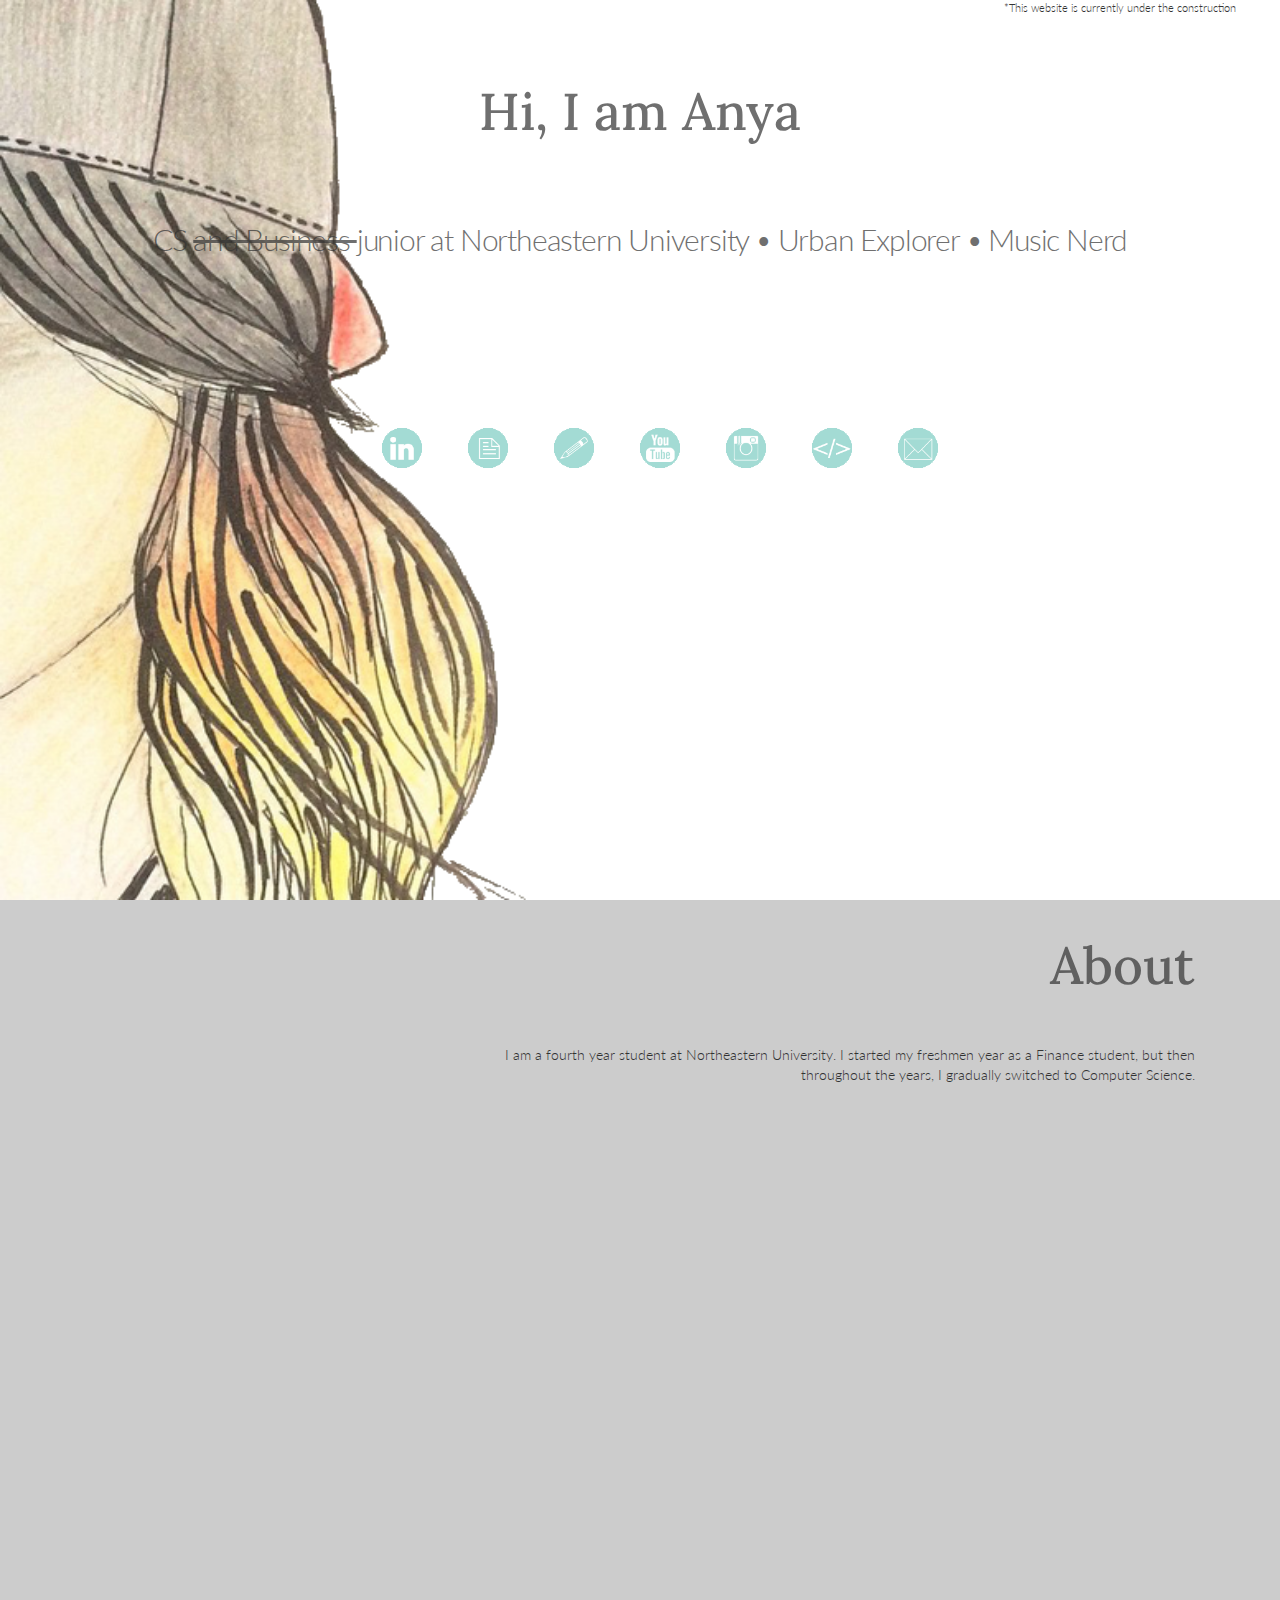
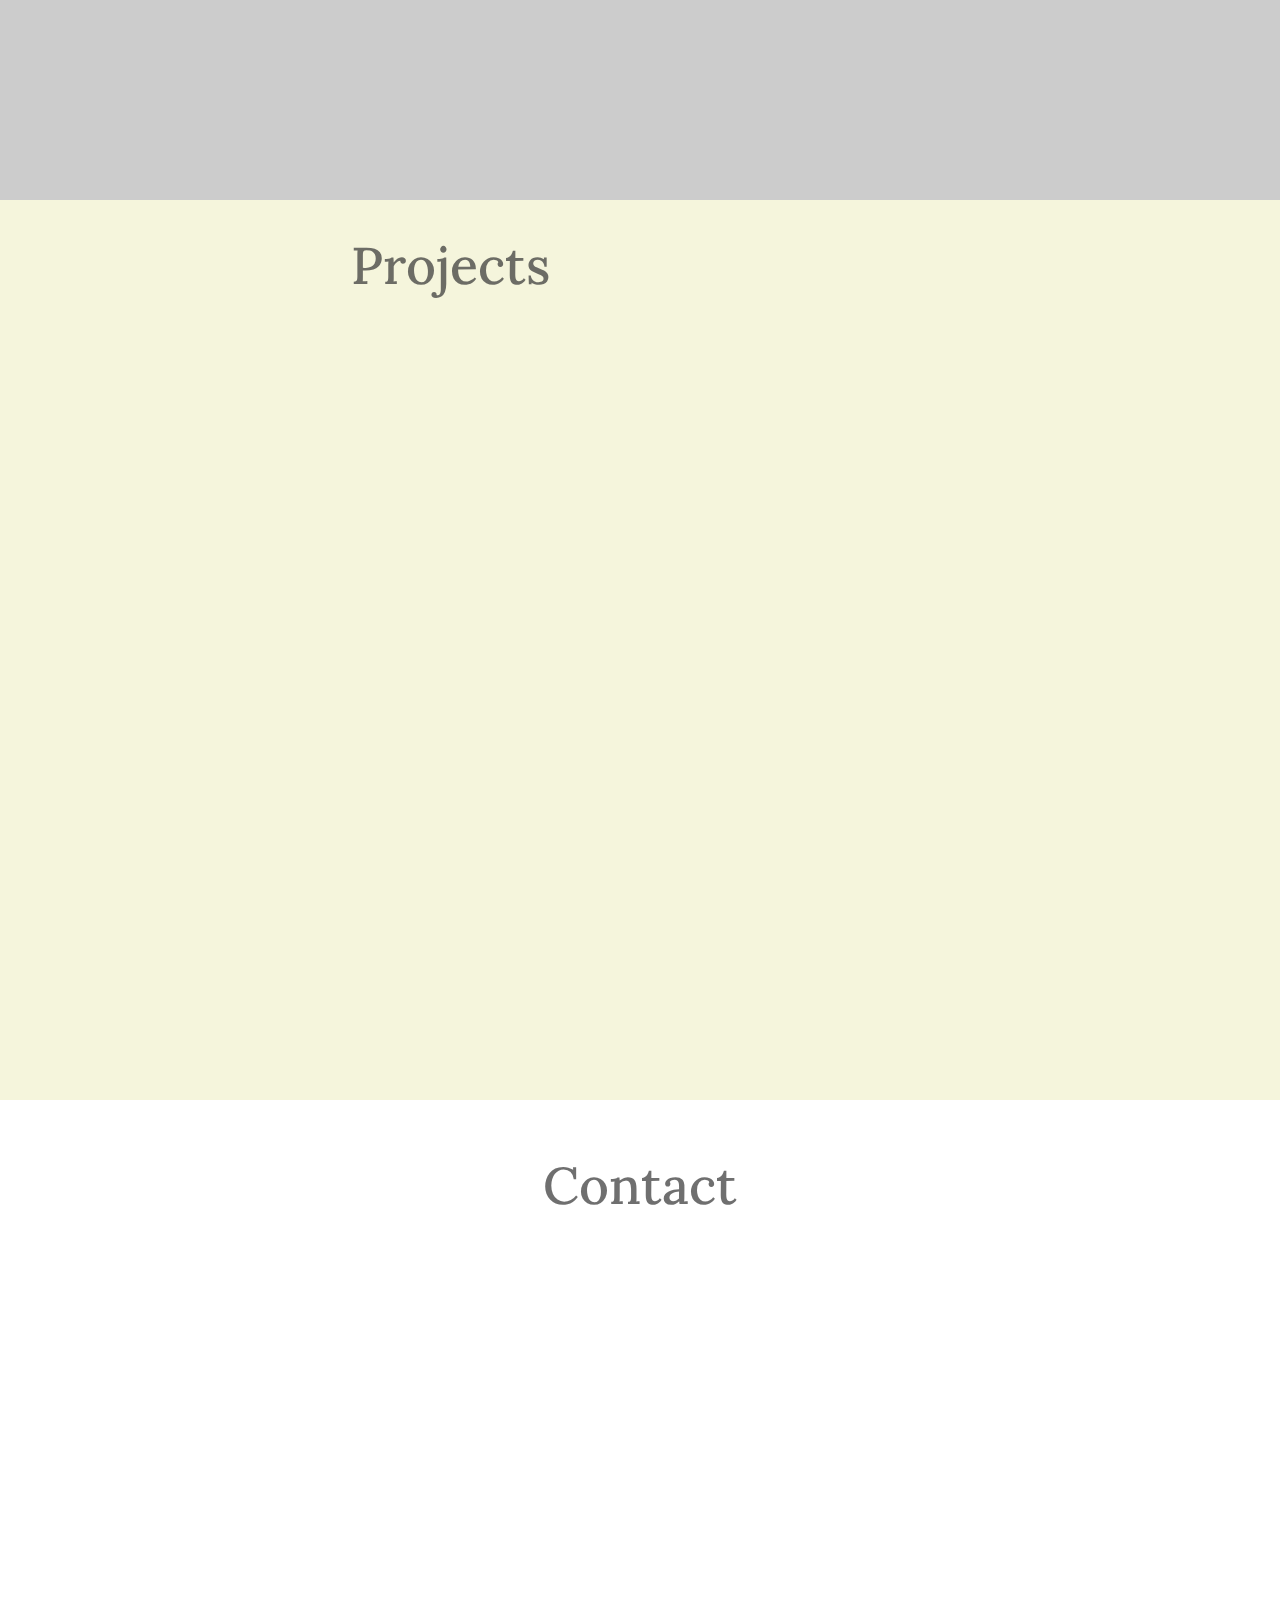
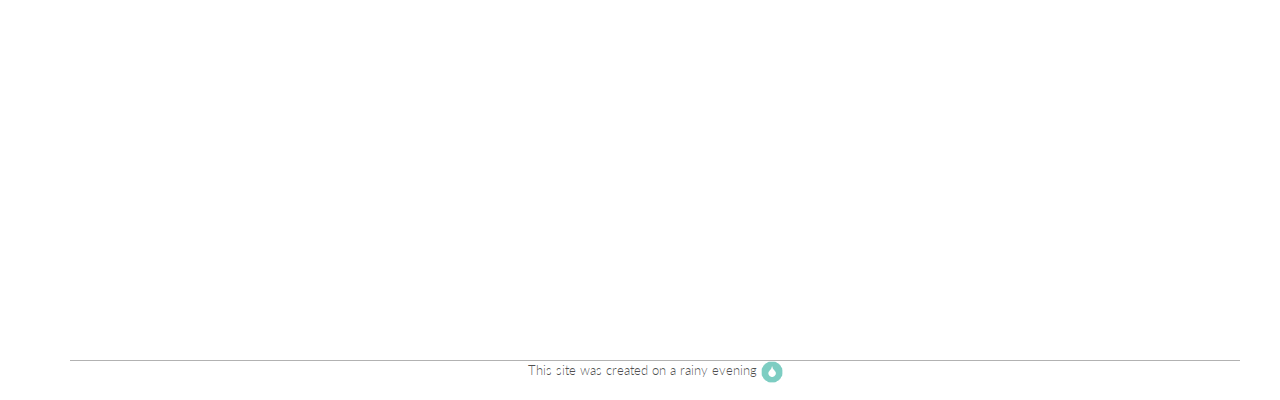
<file: index.html>
<!DOCTYPE html PUBLIC "-//W3C//DTD XHTML 1.0 Transitional//EN" "http://www.w3.org/TR/xhtml1/DTD/xhtml1-transitional.dtd">
<html xmlns="http://www.w3.org/1999/xhtml">

<head>
  <title>Anya</title>
  <meta http-equiv="Content-Type" content="text/html; charset=UTF-8" />
  <!-- Latest compiled and minified CSS -->
  <link rel="stylesheet" href="https://maxcdn.bootstrapcdn.com/bootstrap/3.3.4/css/bootstrap.min.css">
  <link href="stylesheet.css" rel="stylesheet" type="text/css" />
  <script src="https://code.jquery.com/jquery-1.11.2.min.js"></script>
  <script src="./main.js" type="text/javascript"></script>
</head>

<body>
  <div class="keyframe ava">
    <img src="me-new.png">
  </div>
  <div class="keyframe intro">
    <p class="notice"> *This website is currently under the construction</p>
    <div class="container">
      <h1>Hi, I am Anya</h1>
      <h2 style="margin-top: 60px;">
        CS
        <span class="cross">and Business </span> junior at Northeastern University • Urban Explorer • Music Nerd</h2>
      <nav>
        <ul>
          <li>
            <a href="http://www.linkedin.com/in/anhtran249/" target="_blank">
              <img src="./myicons/linkedin.png" alt="LinkedIn" style="width:42px;height:42px;border:0">
            </a>
          </li>
          <li>
            <a href="./resume.pdf" target="_blank">
              <img src="./myicons/resume.png" alt="Resume" style="width:42px;height:42px;border:0">
            </a>
          </li>
          <li>
            <a href="http://blog.anyatran.com" target="_blank">
              <img src="./myicons/write.png" alt="Blog" style="width:42px;height:42px;border:0">
            </a>
          </li>
          <li>
            <a href="https://www.youtube.com/channel/UCXWP99r5vZbg3GKJuPyakZQ" target="_blank">
              <img src="./myicons/youtube.png" alt="YouTube" style="width:42px;height:42px;border:0">
            </a>
          </li>

          <li>
            <a href="http://instagram.com/anntran249" target="_blank">
              <img src="./myicons/instagram.png" alt="Instagram" style="width:42px;height:42px;border:0">
            </a>
          </li>

          <li>
            <a href="https://github.com/anntran249" target="_blank">
              <img src="./myicons/coding.png" alt="Github" style="width:42px;height:42px;border:0">
            </a>
          </li>
          <li>
            <a href="mailto:panhtran249@gmail.com">
              <img src="./myicons/email.png" alt="Email" style="width:42px;height:42px;border:0">
            </a>
          </li>
        </ul>
      </nav>
    </div>
  </div>
  <div class="keyframe about">
    <div class="container">
      <div class="col-sm-8">
        <h1>About</h1>
        <p>
          I am a fourth year student at Northeastern University. I started my freshmen year as a Finance student, but then throughout the years, I gradually switched to Computer Science.
        </p>
      </div>
    </div>
  </div>
  <div class="keyframe projects">
    <div class="container">
      <div class="col-sm-8">
        <h1>Projects</h1>
      </div>
    </div>
  </div>
  <div class="keyframe contact">
    <div class="container">
      <h1>Contact</h1>
      <div class="footer"> This site was created on a rainy evening
        <a href="https://www.youtube.com/watch?v=so6ExplQlaY" target="_blank"><img src="./myicons/rain.png" alt="Rain" style="width:22px;height:22px;border:0">
        </a>
      </div>
    </div>
  </div>


  <script>
    (function (i, s, o, g, r, a, m) {
      i['GoogleAnalyticsObject'] = r;
      i[r] = i[r] || function () {
        (i[r].q = i[r].q || []).push(arguments)
      }, i[r].l = 1 * new Date();
      a = s.createElement(o),
        m = s.getElementsByTagName(o)[0];
      a.async = 1;
      a.src = g;
      m.parentNode.insertBefore(a, m)
    })(window, document, 'script', '//www.google-analytics.com/analytics.js', 'ga');

    ga('create', 'UA-61870832-1', 'auto');
    ga('send', 'pageview');
  </script>
</body>

</html>
</file>
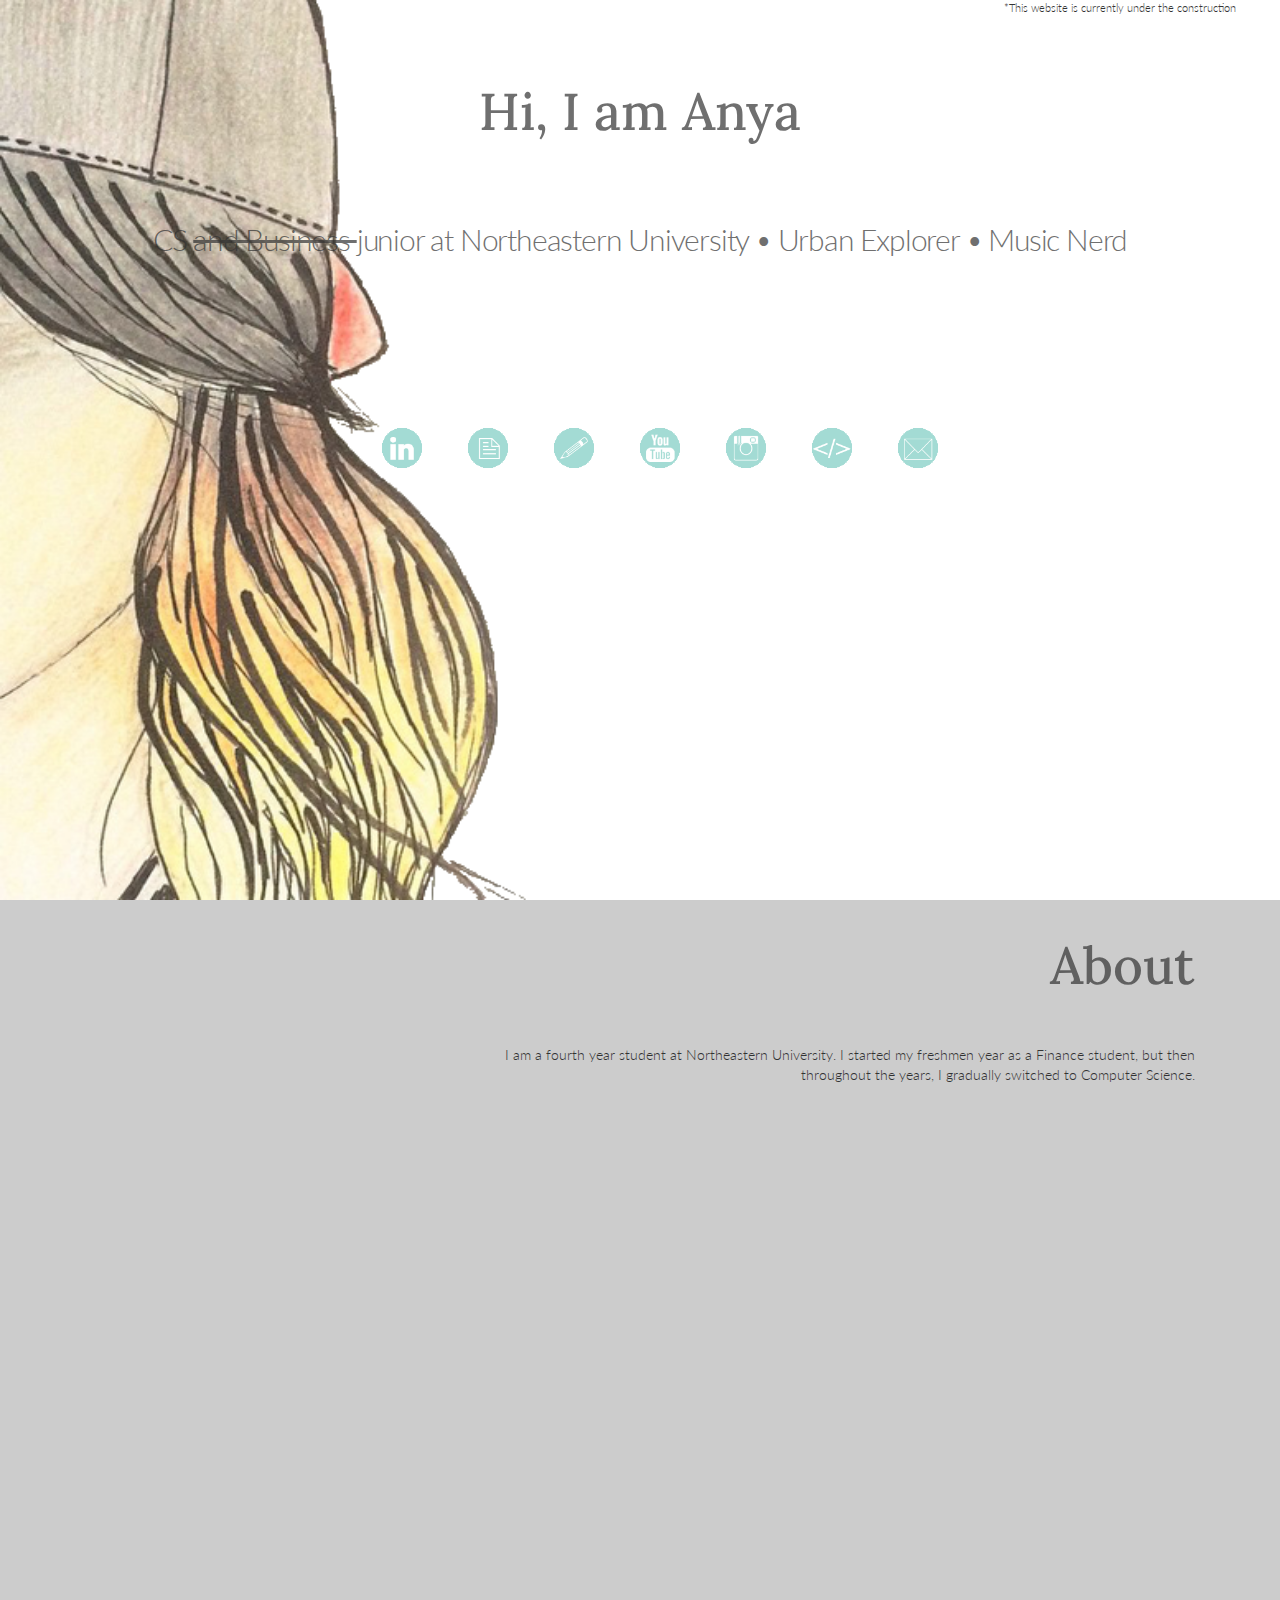
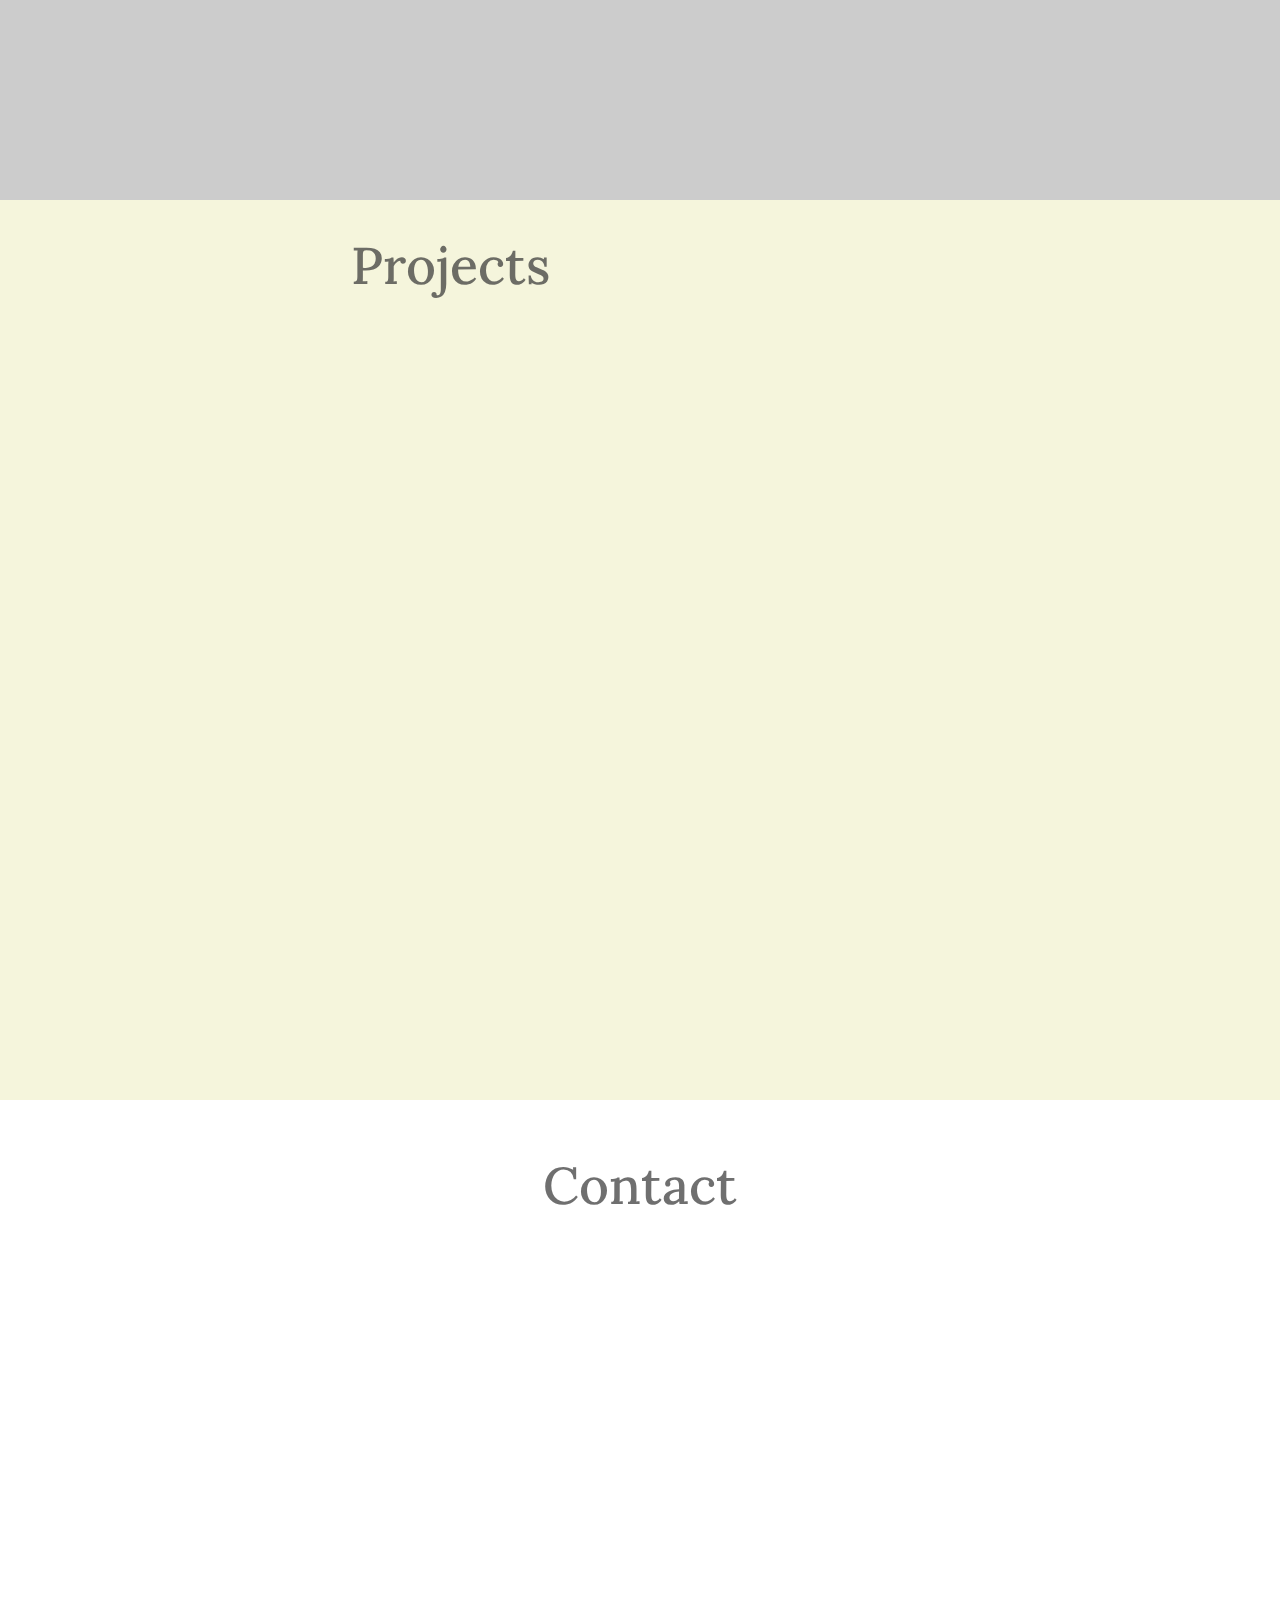
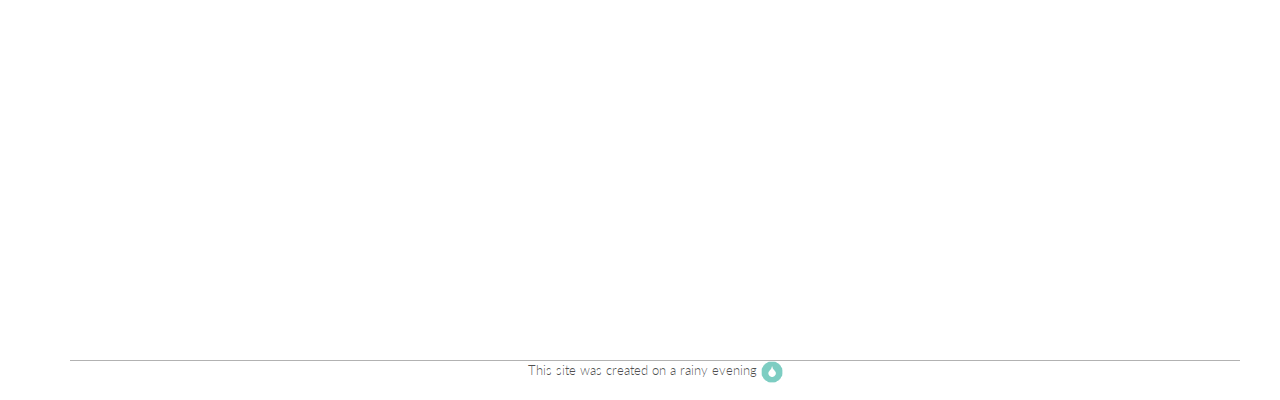
<file: html/index.html>
<!DOCTYPE html PUBLIC "-//W3C//DTD XHTML 1.0 Transitional//EN" "http://www.w3.org/TR/xhtml1/DTD/xhtml1-transitional.dtd">
<html xmlns="http://www.w3.org/1999/xhtml">

<head>
  <title>Anya</title>
  <meta http-equiv="Content-Type" content="text/html; charset=UTF-8" />
  <!-- Latest compiled and minified CSS -->
  <link rel="stylesheet" href="https://maxcdn.bootstrapcdn.com/bootstrap/3.3.4/css/bootstrap.min.css">
  <link href="../style/stylesheet.css" rel="stylesheet" type="text/css" />
  <script src="https://code.jquery.com/jquery-1.11.2.min.js"></script>
  <script src="../script/main.js" type="text/javascript"></script>
</head>

<body>
  <div class="keyframe ava">
    <img src="../assets/me-new.png">
  </div>
  <div class="keyframe intro">
    <p class="notice"> *This website is currently under the construction</p>
    <div class="container">
      <h1>Hi, I am Anya</h1>
      <h2 style="margin-top: 60px;">
        CS
        <span class="cross">and Business </span> junior at Northeastern University • Urban Explorer • Music Nerd</h2>
      <nav>
        <ul>
          <li>
            <a href="http://www.linkedin.com/in/anhtran249/" target="_blank">
              <img src="../myicons/linkedin.png" alt="LinkedIn" style="width:42px;height:42px;border:0">
            </a>
          </li>
          <li>
            <a href="../resume.pdf" target="_blank">
              <img src="../myicons/resume.png" alt="Resume" style="width:42px;height:42px;border:0">
            </a>
          </li>
          <li>
            <a href="http://blog.anyatran.com" target="_blank">
              <img src="../myicons/write.png" alt="Blog" style="width:42px;height:42px;border:0">
            </a>
          </li>
          <li>
            <a href="https://www.youtube.com/channel/UCXWP99r5vZbg3GKJuPyakZQ" target="_blank">
              <img src="../myicons/youtube.png" alt="YouTube" style="width:42px;height:42px;border:0">
            </a>
          </li>

          <li>
            <a href="http://instagram.com/anntran249" target="_blank">
              <img src="../myicons/instagram.png" alt="Instagram" style="width:42px;height:42px;border:0">
            </a>
          </li>

          <li>
            <a href="https://github.com/anntran249" target="_blank">
              <img src="../myicons/coding.png" alt="Github" style="width:42px;height:42px;border:0">
            </a>
          </li>
          <li>
            <a href="mailto:panhtran249@gmail.com">
              <img src="../myicons/email.png" alt="Email" style="width:42px;height:42px;border:0">
            </a>
          </li>
        </ul>
      </nav>
    </div>
  </div>
  <div class="keyframe about">
    <div class="container">
      <div class="col-sm-8">
        <h1>About</h1>
        <p>
          I am a fourth year student at Northeastern University. I started my freshmen year as a Finance student, but then throughout the years, I gradually switched to Computer Science.
        </p>
      </div>
    </div>
  </div>
  <div class="keyframe projects">
    <div class="container">
      <div class="col-sm-8">
        <h1>Projects</h1>
      </div>
    </div>
  </div>
  <div class="keyframe contact">
    <div class="container">
      <h1>Contact</h1>
      <div class="footer"> This site was created on a rainy evening
        <a href="https://www.youtube.com/watch?v=so6ExplQlaY" target="_blank"><img src="../myicons/rain.png" alt="Rain" style="width:22px;height:22px;border:0">
        </a>
      </div>
    </div>
  </div>


  <script>
    (function (i, s, o, g, r, a, m) {
      i['GoogleAnalyticsObject'] = r;
      i[r] = i[r] || function () {
        (i[r].q = i[r].q || []).push(arguments)
      }, i[r].l = 1 * new Date();
      a = s.createElement(o),
        m = s.getElementsByTagName(o)[0];
      a.async = 1;
      a.src = g;
      m.parentNode.insertBefore(a, m)
    })(window, document, 'script', '//www.google-analytics.com/analytics.js', 'ga');

    ga('create', 'UA-61870832-1', 'auto');
    ga('send', 'pageview');
  </script>
</body>

</html>
</file>
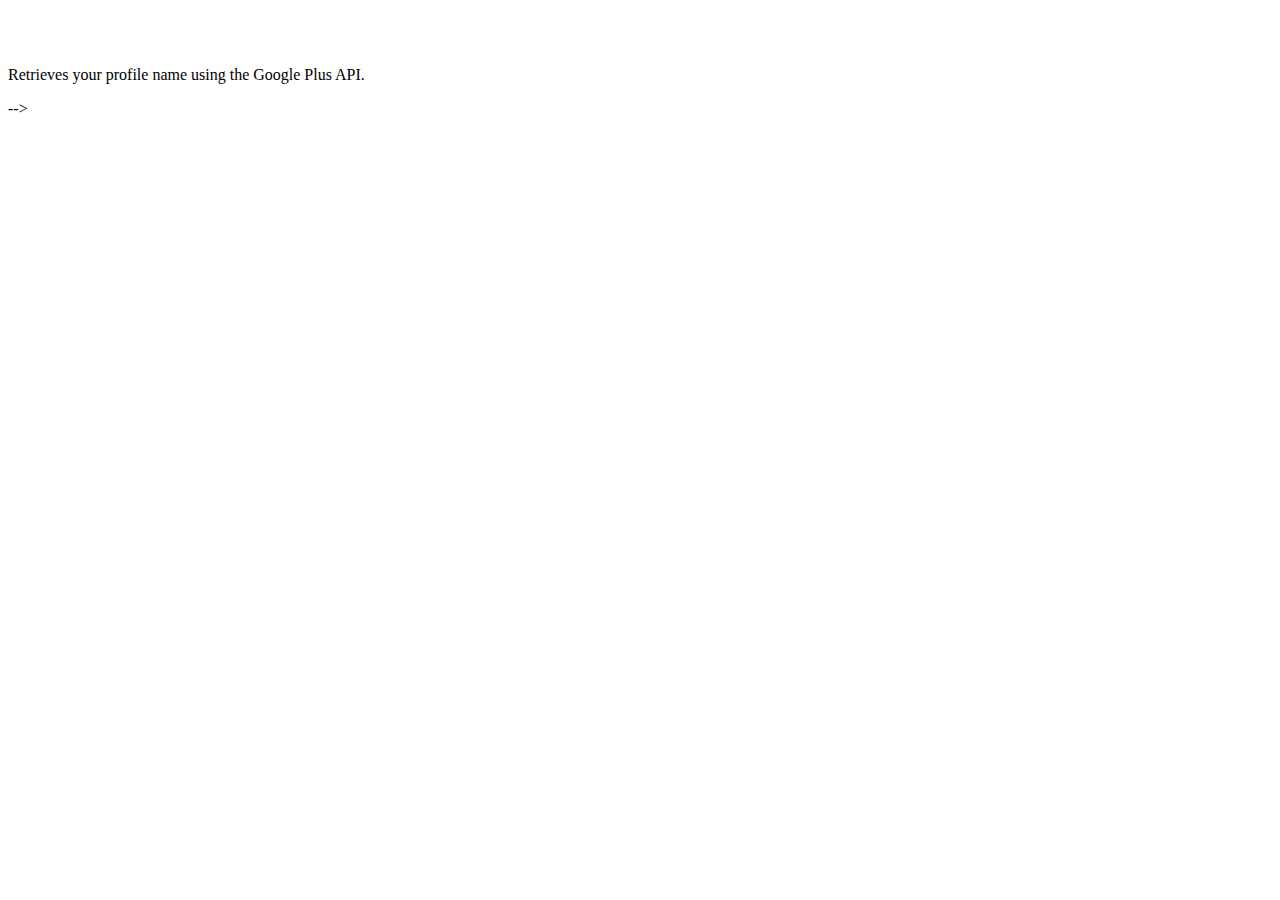
<file: GA/gatest.html>
<!DOCTYPE>
<html>
  <head>
    <title>Hello Google Analytics API</title>
  </head>
  <body>
    <button id="authorize-button" style="visibility: hidden">Authorize</button><br/>
    <button id="make-api-call-button" style="visibility: hidden">Get Sessions</button>

    <script src="auth.js"></script>
    <script src="main.js"></script>

    <script src="https://apis.google.com/js/client.js?onload=handleClientLoad"></script>
  </body>
</html>
<!--
<!DOCTYPE html>
<html>
  <head>
    <meta charset='utf-8' />
  </head>
  <body>
    <!--Add a button for the user to click to initiate auth sequence -->
    <button id="authorize-button" style="visibility: hidden">Authorize</button>
    <script type="text/javascript">
      // Enter a client ID for a web application from the Google Developer Console.
      // The provided clientId will only work if the sample is run directly from
      // https://google-api-javascript-client.googlecode.com/hg/samples/authSample.html
      // In your Developer Console project, add a JavaScript origin that corresponds to the domain
      // where you will be running the script.
      var clientId = '917469036534-gd87e8jt3lihvs72402b0uhmbfr9s0ot.apps.googleusercontent.com';
      // Enter the API key from the Google Develoepr Console - to handle any unauthenticated
      // requests in the code.
      // The provided key works for this sample only when run from
      // https://google-api-javascript-client.googlecode.com/hg/samples/authSample.html
      // To use in your own application, replace this API key with your own.
      var apiKey = 'AIzaSyBkNnojvPwJ815O1MW0EQlRF6B3jAwd8y4';
      // To enter one or more authentication scopes, refer to the documentation for the API.
      var scopes = 'https://www.googleapis.com/auth/plus.me';
      // Use a button to handle authentication the first time.
      function handleClientLoad() {
        gapi.client.setApiKey(apiKey);
        window.setTimeout(checkAuth,1);
      }
      function checkAuth() {
        gapi.auth.authorize({client_id: clientId, scope: scopes, immediate: true}, handleAuthResult);
      }
      function handleAuthResult(authResult) {
        var authorizeButton = document.getElementById('authorize-button');
        if (authResult && !authResult.error) {
          authorizeButton.style.visibility = 'hidden';
          makeApiCall();
        } else {
          authorizeButton.style.visibility = '';
          authorizeButton.onclick = handleAuthClick;
        }
      }
      function handleAuthClick(event) {
        gapi.auth.authorize({client_id: clientId, scope: scopes, immediate: false}, handleAuthResult);
        return false;
      }
      // Load the API and make an API call.  Display the results on the screen.
      function makeApiCall() {
        gapi.client.load('plus', 'v1', function() {
          var request = gapi.client.plus.people.get({
            'userId': 'me'
          });
	  console.log('request: ' + JSON.stringify(request, null, '\t'));
          request.execute(function(resp) {
            console.log('resp: ' + JSON.stringify(resp, null, '\t'));
	    var heading = document.createElement('h4');
            var image = document.createElement('img');
            image.src = resp.image.url;
            heading.appendChild(image);
            heading.appendChild(document.createTextNode(resp.displayName));
            document.getElementById('content').appendChild(heading);
          });
        });
      }
    </script>
    <script src="https://apis.google.com/js/client.js?onload=handleClientLoad"></script>
    <div id="content"></div>
    <p>Retrieves your profile name using the Google Plus API.</p>
  </body>
</html>-->
</file>
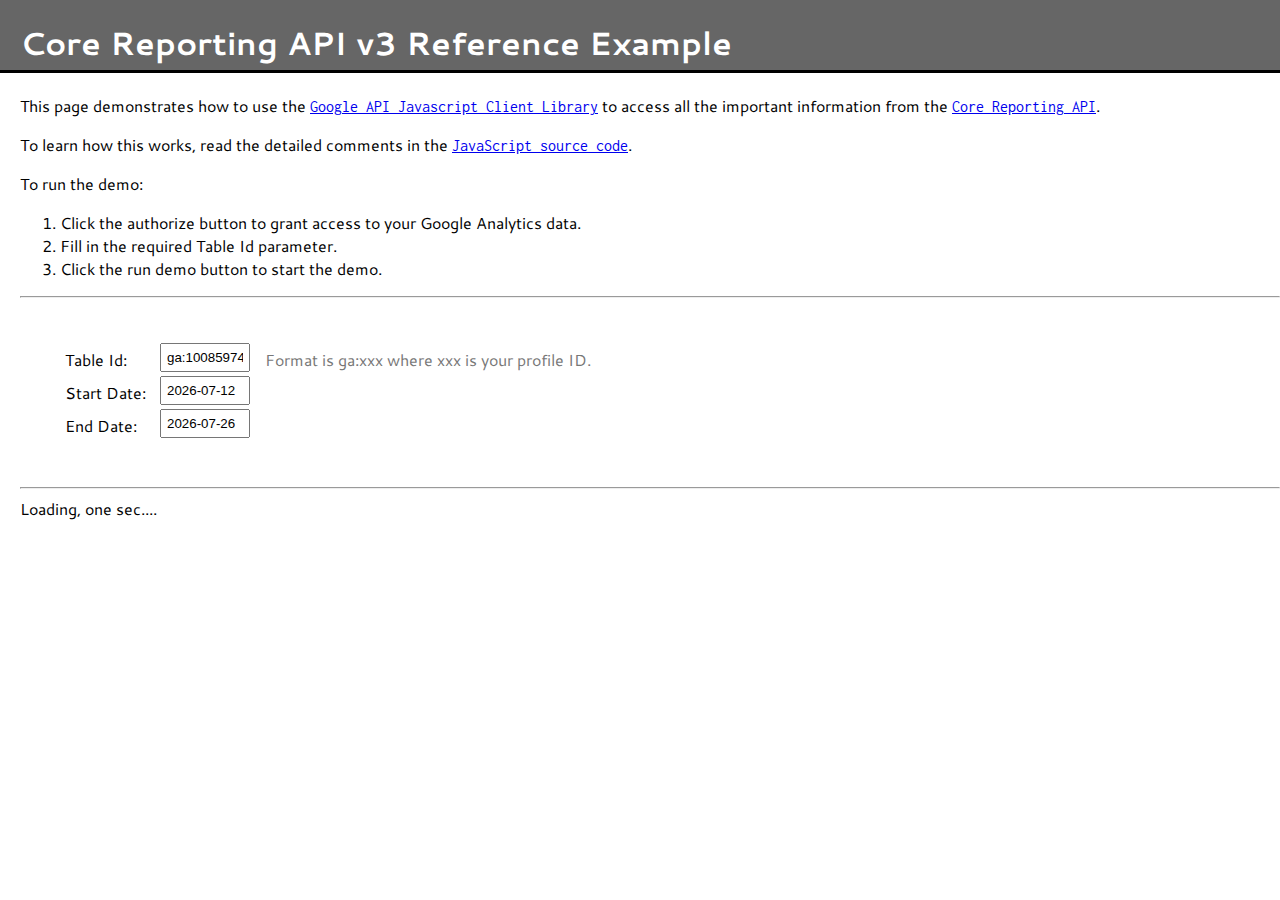
<file: GA/gatest3.html>
<!DOCTYPE>
<html>
<head>
  <title>Core Reporting API v3 Reference Example</title>
  <link rel="stylesheet" type="text/css"
      href="//fonts.googleapis.com/css?family=Cantarell|Inconsolata">
  <link rel="stylesheet" type="text/css"
      href="pretty.css">
</head>
<body>
<h1>Core Reporting API v3 Reference Example</h1>
<p>This page demonstrates how to use the
   <a href="https://code.google.com/p/google-api-javascript-client/">
      Google API Javascript Client Library</a> to access all the important
      information from the
   <a href="http://code.google.com/apis/analytics/docs/gdata/v3/gdataGettingStarted.html">
      Core Reporting API</a>.</p>

<p>To learn how this works, read the detailed comments in the
   <a href="core_reporting_api_v3_reference.js">JavaScript source code</a>.</p>

<p>To run the demo:</p>
<ol>
  <li>Click the authorize button to grant access to your Google Analytics data.</li>
  <li>Fill in the required Table Id parameter.</li>
  <li>Click the run demo button to start the demo.</li>
</ol>

<hr>
<button id="authorize-button" style="visibility: hidden">Authorize</button>

<ul id="ga-table">
  <li><p class="c1">Table Id:</p>
      <input id="table-id" class="c2"></input>
      <p class="note">Format is ga:xxx where xxx is your profile ID.</p></li>
  <li><p class="c1">Start Date:</p>
      <input id="start-date" class="c2"></input></li>
  <li><p class="c1">End Date:</p>
      <input id="end-date" class="c2"></input></li>
</ul>
<button id="run-demo-button" style="visibility: hidden">Run Demo</button>

<hr>
<div id="output">Loading, one sec....</div>

<script src="auth1.js"></script>
<script src="main.js"></script>
<script src="https://apis.google.com/js/client.js?onload=handleClientLoad"></script>

</body>
</html>
</file>
<file: stylesheet.css>
@import url(http://fonts.googleapis.com/css?family=Lato:300,400,900,700,600,300italic,700italic);
@import url(http://fonts.googleapis.com/css?family=Lora:400,700,400italic&subset=latin,cyrillic,latin-ext);
@import url(http://fonts.googleapis.com/css?family=Montserrat:400,700);
html {
  position: relative;
  min-height: 100%;
  display: block; }

.container {
  display: block;
  /*  height: 100%; */ }

body {
  display: block;
  background-repeat: no-repeat;
  background-size: cover;
  text-align: center;
  font-family: "Lato", sans-serif;
  font-weight: 300;
  /*  letter-spacing: -0.03em; */ }

a {
  text-decoration: none;
  color: black; }

h1 {
  opacity: 0.7;
  font-family: "Lora", serif;
  /*  font-weight: 700; */
  /*  letter-spacing: -0.04em; */
  font-size: 3.7em;
  margin: 5% auto;
  padding-bottom: 2%; }

h2 {
  opacity: 0.7;
  font-weight: 300;
  letter-spacing: -0.04em; }

li {
  /*  margin: 0%; */
  list-style: none;
  padding: 20px;
  display: inline; }

nav {
  opacity: 0.7;
  margin: 15% auto;
  display: none; }

.notice {
  margin-left: 75%;
  font-size: 0.8em; }

.keyframe {
  display: block;
  background-repeat: no-repeat;
  background-size: cover;
  text-align: center;
  /*  height: 700px; */ }

.ava {
  z-index: 0;
  position: absolute; }
  .ava img {
    float: left;
    height: 100%; }

.intro {
  /*  background-color: white; */
  /*  background-image: url('me.png'); */
  z-index: 10;
  /*  background-repeat: no-repeat; */
  /*  background-size: cover; */ }

.about {
  background-color: rgba(0, 0, 0, 0.2); }
  .about p, .about h1 {
    text-align: right; }
  .about .col-sm-8 {
    float: right; }

.projects {
  background-color: beige; }

#header {
  background-color: white;
  /*  margin: 0%; */ }

.cross {
  text-decoration: line-through; }

.footer {
  margin: auto auto;
  color: rgba(0, 0, 0, 0.7);
  border-top: 1.5px solid rgba(0, 0, 0, 0.3);
  font-size: 0.9em;
  position: absolute;
  bottom: 0;
  width: inherit;
  height: 40px; }

@media (max-width: 550px) {
  .keyframe {
    height: auto; } }

/*# sourceMappingURL=stylesheet.css.map */
</file>
<file: style/stylesheet.css>
@import url(http://fonts.googleapis.com/css?family=Lato:300,400,900,700,600,300italic,700italic);
@import url(http://fonts.googleapis.com/css?family=Lora:400,700,400italic&subset=latin,cyrillic,latin-ext);
@import url(http://fonts.googleapis.com/css?family=Montserrat:400,700);
html {
  position: relative;
  min-height: 100%;
  display: block; }

.container {
  display: block;
  /*  height: 100%; */ }

body {
  display: block;
  background-repeat: no-repeat;
  background-size: cover;
  text-align: center;
  font-family: "Lato", sans-serif;
  font-weight: 300;
  /*  letter-spacing: -0.03em; */ }

a {
  text-decoration: none;
  color: black; }

h1 {
  opacity: 0.7;
  font-family: "Lora", serif;
  /*  font-weight: 700; */
  /*  letter-spacing: -0.04em; */
  font-size: 3.7em;
  margin: 5% auto;
  padding-bottom: 2%; }

h2 {
  opacity: 0.7;
  font-weight: 300;
  letter-spacing: -0.04em; }

li {
  /*  margin: 0%; */
  list-style: none;
  padding: 20px;
  display: inline; }

nav {
  opacity: 0.7;
  margin: 15% auto;
  display: none; }

.notice {
  margin-left: 75%;
  font-size: 0.8em; }

.keyframe {
  display: block;
  background-repeat: no-repeat;
  background-size: cover;
  text-align: center;
  /*  height: 700px; */ }

.ava {
  z-index: 0;
  position: absolute; }
  .ava img {
    float: left;
    height: 100%; }

.intro {
  /*  background-color: white; */
  /*  background-image: url('me.png'); */
  z-index: 10;
  /*  background-repeat: no-repeat; */
  /*  background-size: cover; */ }

.about {
  background-color: rgba(0, 0, 0, 0.2); }
  .about p, .about h1 {
    text-align: right; }
  .about .col-sm-8 {
    float: right; }

.projects {
  background-color: beige; }

#header {
  background-color: white;
  /*  margin: 0%; */ }

.cross {
  text-decoration: line-through; }

.footer {
  margin: auto auto;
  color: rgba(0, 0, 0, 0.7);
  border-top: 1.5px solid rgba(0, 0, 0, 0.3);
  font-size: 0.9em;
  position: absolute;
  bottom: 0;
  width: inherit;
  height: 40px; }

@media (max-width: 550px) {
  .keyframe {
    height: auto; } }

/*# sourceMappingURL=stylesheet.css.map */
</file>
<file: GA/pretty.css>
body {
  font-family: 'Cantarell', arial, serif;
  margin: 0 0 0 20px;
}
a, pre {
  font-family: Inconsolata;
}
h1 {
  background-color: #666;
  color: #fff;
  margin-top: 0;
  margin-left: -20px;
  padding: 20px 0 5px 20px;
  border-bottom: 3px solid black;
}
#ga-table > li {
  list-style-type: none;
  overflow: hidden;
}
#ga-table > li > * {
  display: block;
  float: left;
  margin: 0;
  padding: 5px;
}

.c1, .c2 {
  width: 90px;
}
input {
  display: block;
}
.note {
  margin-left: 10px !important;
  color: #777;
}
</file>
